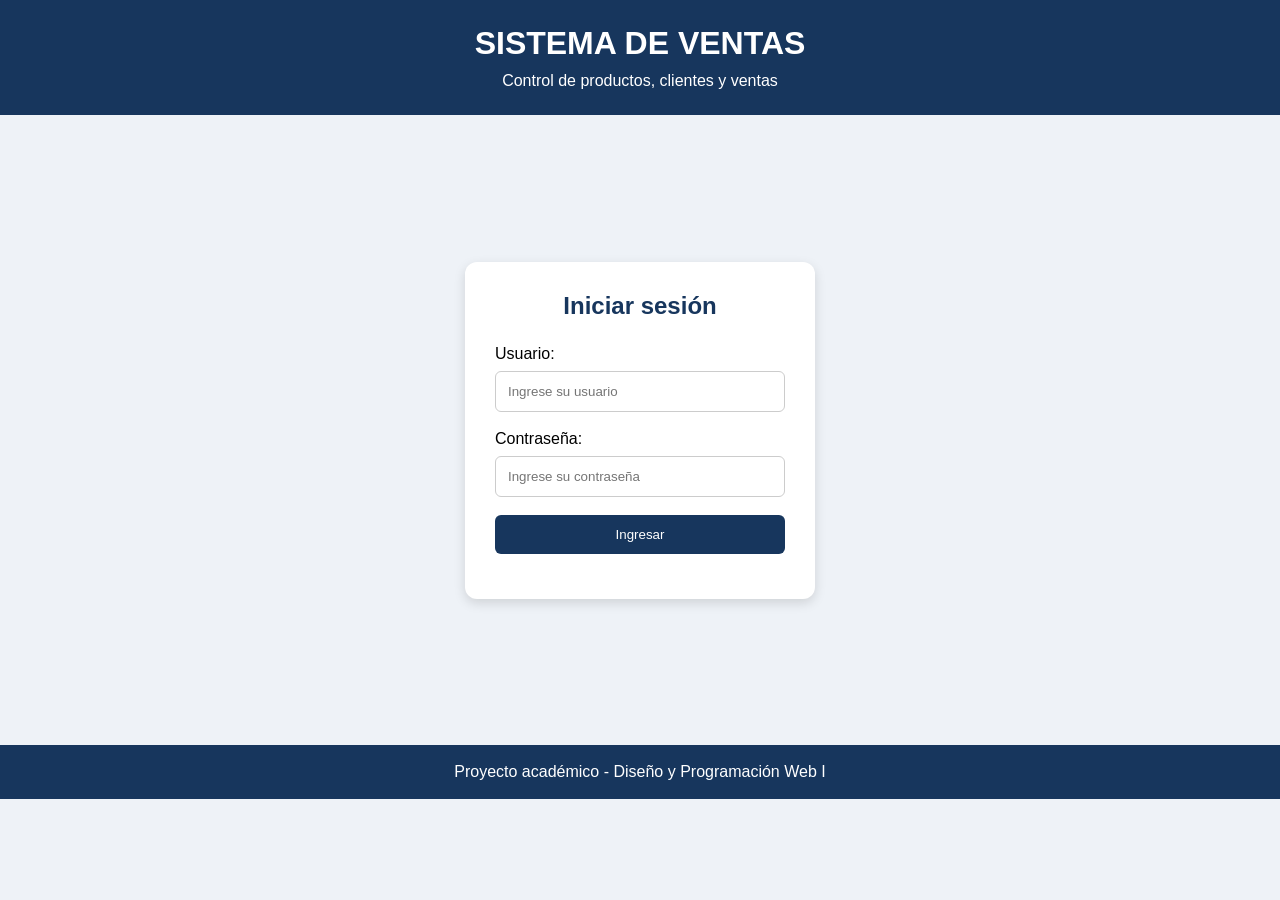
<file: index.html>
<!DOCTYPE html>
<html lang="es">
<head>
    <meta charset="UTF-8">
    <meta name="viewport" content="width=device-width, initial-scale=1.0">
    <title>Sistema de Ventas</title>

    <link rel="stylesheet" href="css/estilos.css">
    <link rel="stylesheet" href="css/responsive.css">
</head>
<body>

    <header>
        <h1>SISTEMA DE VENTAS</h1>
        <p>Control de productos, clientes y ventas</p>
    </header>

    <main class="login-container">

        <section class="login">
            <h2>Iniciar sesión</h2>

            <form id="formLogin">

                <label>Usuario:</label>
                <input type="text" id="usuario"
                placeholder="Ingrese su usuario">

                <label>Contraseña:</label>
                <input type="password" id="password"
                placeholder="Ingrese su contraseña">

                <button type="submit">Ingresar</button>

                <p id="mensaje"></p>

            </form>
        </section>

    </main>

    <footer>
        <p>Proyecto académico - Diseño y Programación Web I</p>
    </footer>

    <script src="js/script.js"></script>

</body>
</html>
</file>
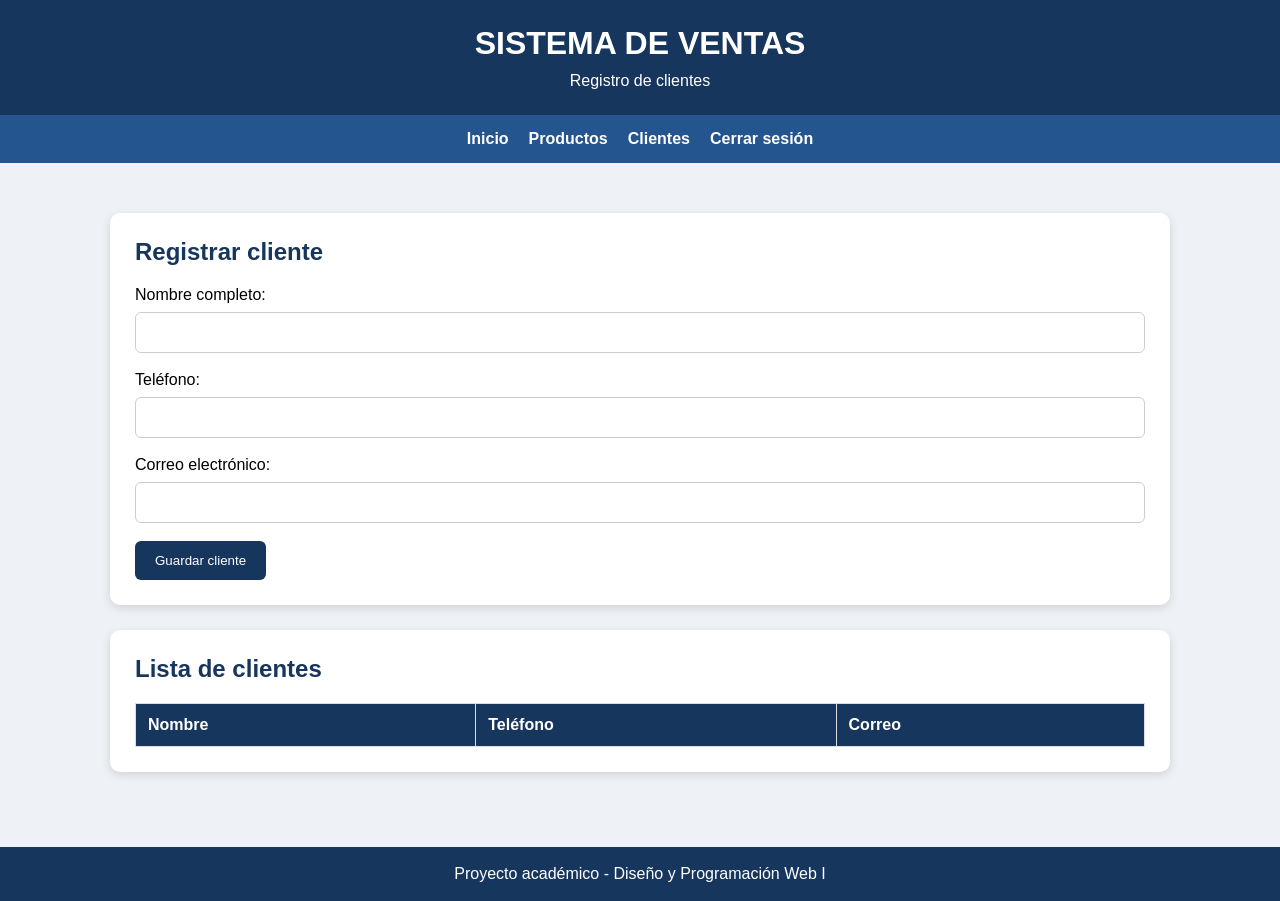
<file: pages/clientes.html>
<!DOCTYPE html>
<html lang="es">
<head>
    <meta charset="UTF-8">
    <meta name="viewport" content="width=device-width, initial-scale=1.0">
    <title>Clientes - Sistema de Ventas</title>
    <link rel="stylesheet" href="../css/estilos.css">
    <link rel="stylesheet" href="../css/responsive.css">
</head>
<body>

    <header>
        <h1>SISTEMA DE VENTAS</h1>
        <p>Registro de clientes</p>
    </header>

    <nav class="menu">
        <a href="inicio.html">Inicio</a>
        <a href="productos.html">Productos</a>
        <a href="clientes.html">Clientes</a>
        <a href="../index.html">Cerrar sesión</a>
    </nav>

    <main class="panel">
        <section>
            <h2>Registrar cliente</h2>

            <form id="formClientes">
                <label>Nombre completo:</label>
                <input type="text" id="nombreCliente" required>

                <label>Teléfono:</label>
                <input type="tel" id="telefonoCliente" required>

                <label>Correo electrónico:</label>
                <input type="email" id="correoCliente" required>

                <button type="submit">Guardar cliente</button>
            </form>

            <p id="mensajeCliente"></p>
        </section>

        <section>
            <h2>Lista de clientes</h2>

            <table>
                <thead>
                    <tr>
                        <th>Nombre</th>
                        <th>Teléfono</th>
                        <th>Correo</th>
                    </tr>
                </thead>
                <tbody id="listaClientes"></tbody>
            </table>
        </section>
    </main>

    <footer>
        <p>Proyecto académico - Diseño y Programación Web I</p>
    </footer>

    <script src="../js/clientes.js"></script>
</body>
</html>
</file>
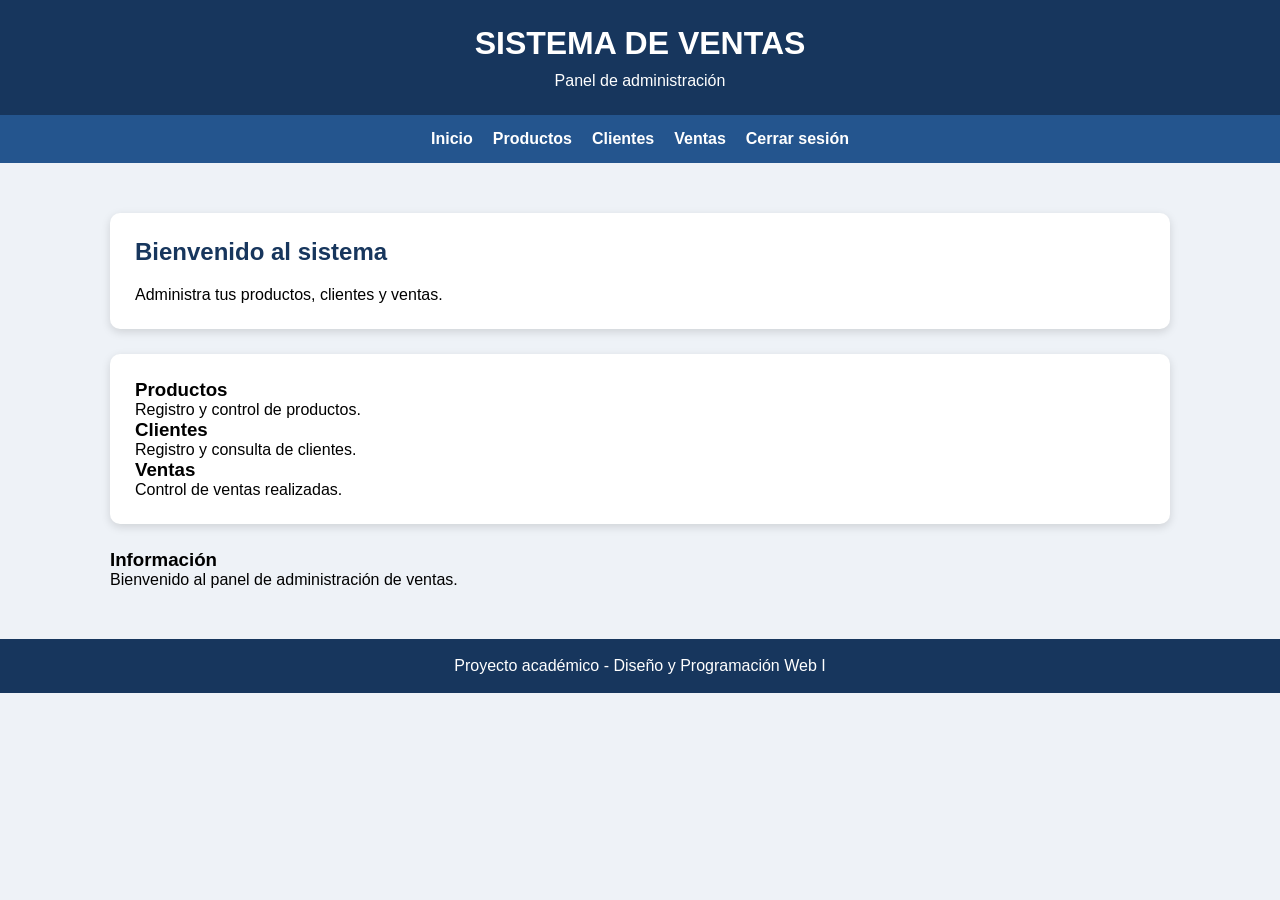
<file: pages/inicio.html>
<!DOCTYPE html>
<html lang="es">
<head>
    <meta charset="UTF-8">
    <meta name="viewport" content="width=device-width, initial-scale=1.0">

    <title>Panel Principal - Sistema de Ventas</title>

    <link rel="stylesheet" href="../css/estilos.css">
    <link rel="stylesheet" href="../css/responsive.css">
</head>

<body>

    <header>
        <h1>SISTEMA DE VENTAS</h1>
        <p>Panel de administración</p>
    </header>

    <nav class="menu">
        <a href="inicio.html">Inicio</a>
        <a href="productos.html">Productos</a>
        <a href="clientes.html">Clientes</a>
        <a href="ventas.html">Ventas</a>
        <a href="../index.html">Cerrar sesión</a>
    </nav>

    <main class="panel">

        <section>
            <h2>Bienvenido al sistema</h2>
            <p>Administra tus productos, clientes y ventas.</p>
        </section>

        <section class="contenedor-tarjetas">

            <article class="tarjeta" id="productos">
                <h3>Productos</h3>
                <p>Registro y control de productos.</p>
            </article>

            <article class="tarjeta" id="clientes">
                <h3>Clientes</h3>
                <p>Registro y consulta de clientes.</p>
            </article>

            <article class="tarjeta" id="ventas">
                <h3>Ventas</h3>
                <p>Control de ventas realizadas.</p>
            </article>

        </section>

        <aside>
            <h3>Información</h3>
            <p>Bienvenido al panel de administración de ventas.</p>
        </aside>

    </main>

    <footer>
        <p>Proyecto académico - Diseño y Programación Web I</p>
    </footer>

</body>
</html>
</file>
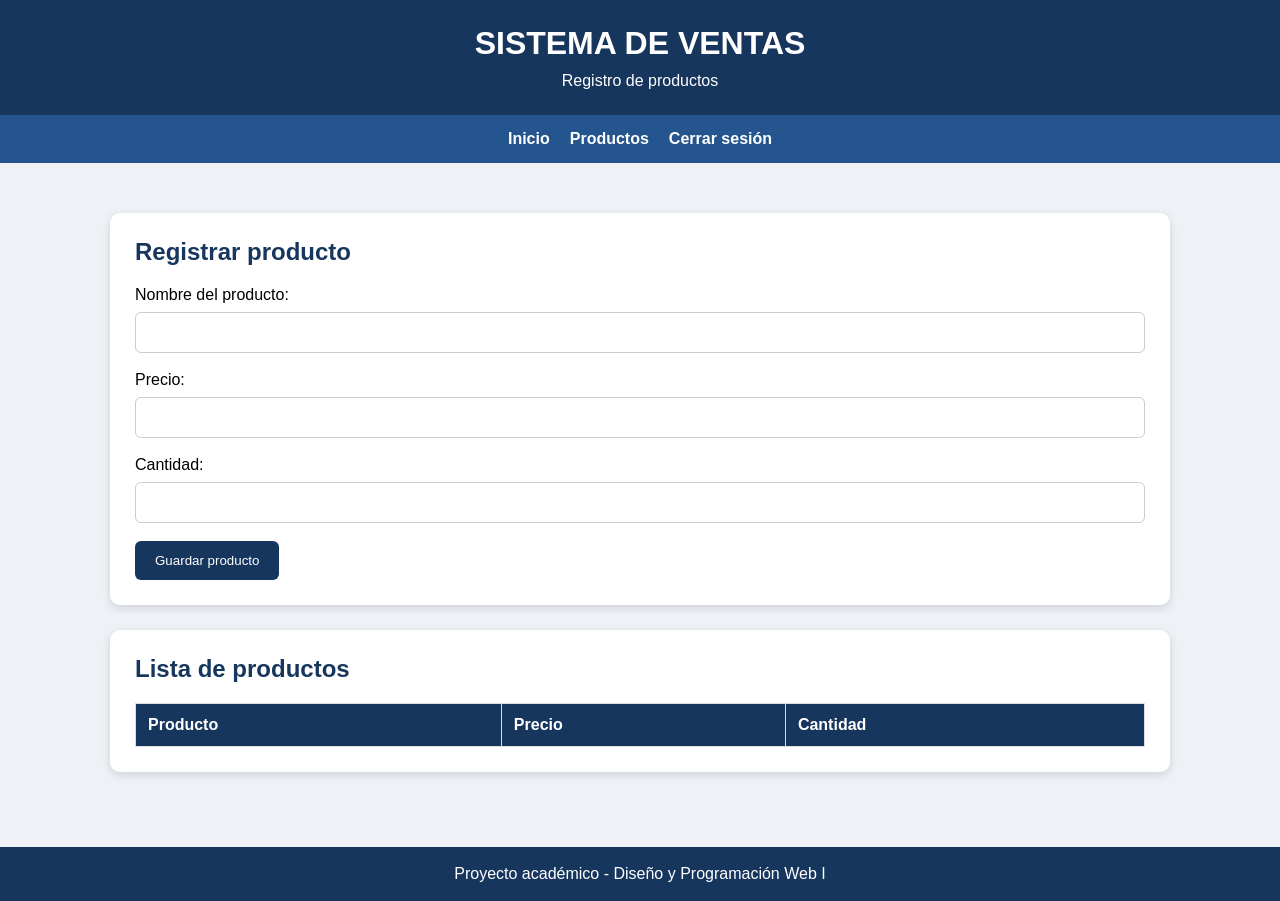
<file: pages/productos.html>
<!DOCTYPE html>
<html lang="es">
<head>
    <meta charset="UTF-8">
    <meta name="viewport" content="width=device-width, initial-scale=1.0">
    <title>Productos - Sistema de Ventas</title>
    <link rel="stylesheet" href="../css/estilos.css">
    <link rel="stylesheet" href="../css/responsive.css">
</head>
<body>

    <header>
        <h1>SISTEMA DE VENTAS</h1>
        <p>Registro de productos</p>
    </header>

    <nav class="menu">
        <a href="inicio.html">Inicio</a>
        <a href="productos.html">Productos</a>
        <a href="../index.html">Cerrar sesión</a>
    </nav>

    <main class="panel">
        <section>
            <h2>Registrar producto</h2>

            <form id="formProductos">
                <label>Nombre del producto:</label>
                <input type="text" id="nombre" required>

                <label>Precio:</label>
                <input type="number" id="precio" min="0.01" step="0.01" required>

                <label>Cantidad:</label>
                <input type="number" id="cantidad" min="1" required>

                <button type="submit">Guardar producto</button>
            </form>
        </section>

        <section>
            <h2>Lista de productos</h2>
            <table>
                <thead>
                    <tr>
                        <th>Producto</th>
                        <th>Precio</th>
                        <th>Cantidad</th>
                    </tr>
                </thead>
                <tbody id="listaProductos"></tbody>
            </table>
            <p id="mensajeProducto"></p>
        </section>
    </main>

    <footer>
        <p>Proyecto académico - Diseño y Programación Web I</p>
    </footer>

    <script src="../js/productos.js"></script>
</body>
</html>
</file>
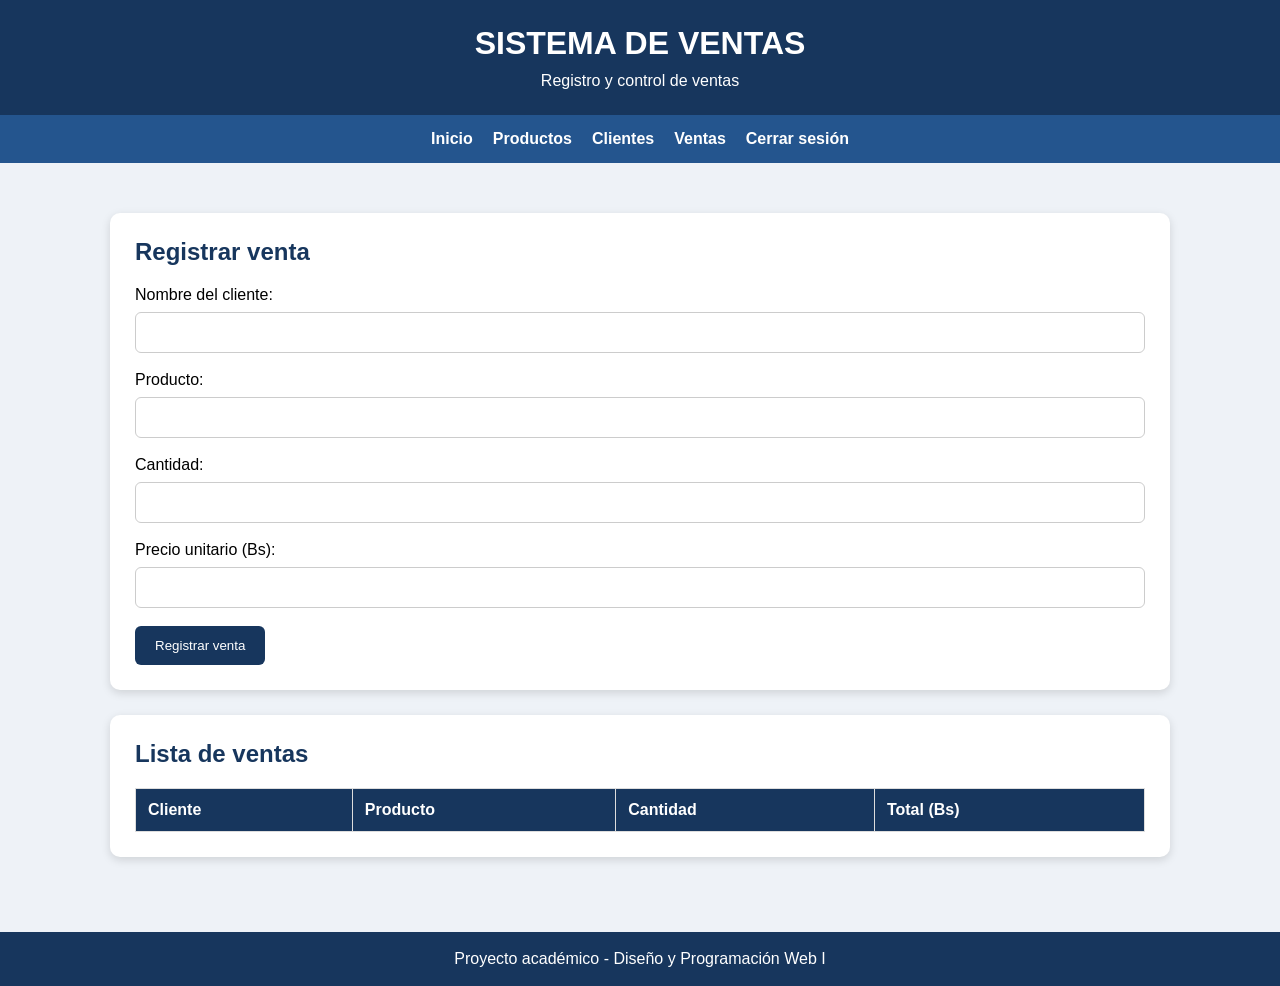
<file: pages/ventas.html>
<!DOCTYPE html>
<html lang="es">
<head>
    <meta charset="UTF-8">
    <meta name="viewport" content="width=device-width, initial-scale=1.0">
    <title>Ventas - Sistema de Ventas</title>
    <link rel="stylesheet" href="../css/estilos.css">
    <link rel="stylesheet" href="../css/responsive.css">
</head>
<body>

    <header>
        <h1>SISTEMA DE VENTAS</h1>
        <p>Registro y control de ventas</p>
    </header>

    <nav class="menu">
        <a href="inicio.html">Inicio</a>
        <a href="productos.html">Productos</a>
        <a href="clientes.html">Clientes</a>
        <a href="ventas.html">Ventas</a>
        <a href="../index.html">Cerrar sesión</a>
    </nav>

    <main class="panel">
        <section>
            <h2>Registrar venta</h2>

            <form id="formVentas">
                <label>Nombre del cliente:</label>
                <input type="text" id="clienteVenta" required>

                <label>Producto:</label>
                <input type="text" id="productoVenta" required>

                <label>Cantidad:</label>
                <input type="number" id="cantidadVenta" min="1" required>

                <label>Precio unitario (Bs):</label>
                <input type="number" id="precioVenta" min="0.01" step="0.01" required>

                <button type="submit">Registrar venta</button>
            </form>

            <p id="mensajeVenta"></p>
        </section>

        <section>
            <h2>Lista de ventas</h2>

            <table>
                <thead>
                    <tr>
                        <th>Cliente</th>
                        <th>Producto</th>
                        <th>Cantidad</th>
                        <th>Total (Bs)</th>
                    </tr>
                </thead>
                <tbody id="listaVentas"></tbody>
            </table>
        </section>
    </main>

    <footer>
        <p>Proyecto académico - Diseño y Programación Web I</p>
    </footer>

    <script src="../js/ventas.js"></script>
</body>
</html>
</file>
<file: css/estilos.css>
* {
    margin: 0;
    padding: 0;
    box-sizing: border-box;
}

body {
    font-family: Arial, sans-serif;
    background: #eef2f7;
}

header {
    background: #17365d;
    color: white;
    text-align: center;
    padding: 25px;
}

header h1 {
    margin-bottom: 10px;
}

.login-container {
    display: flex;
    justify-content: center;
    align-items: center;
    min-height: 70vh;
}

.login {
    background: white;
    width: 350px;
    padding: 30px;
    border-radius: 12px;
    box-shadow: 0 4px 12px #0002;
}

.login h2 {
    text-align: center;
    margin-bottom: 25px;
    color: #17365d;
}

.login label {
    display: block;
    margin-bottom: 8px;
}

.login input {
    width: 100%;
    padding: 12px;
    margin-bottom: 18px;
    border: 1px solid #ccc;
    border-radius: 6px;
}

.login button {
    width: 100%;
    padding: 12px;
    background: #17365d;
    color: white;
    border: none;
    border-radius: 6px;
    cursor: pointer;
}

.login button:hover {
    background: #24558e;
}

#mensaje {
    margin-top: 15px;
    text-align: center;
}

footer {
    background: #17365d;
    color: white;
    text-align: center;
    padding: 18px;
}
/* MENU DE NAVEGACION */
.menu {
    background: #24558e;
    padding: 15px;
    display: flex;
    justify-content: center;
    flex-wrap: wrap;
    gap: 20px;
}

.menu a {
    color: white;
    text-decoration: none;
    font-weight: bold;
}

.menu a:hover {
    color: #ffd700;
}

/* PANEL PRINCIPAL */
.panel {
    max-width: 1100px;
    margin: 30px auto;
    padding: 20px;
}

.panel section {
    background: white;
    padding: 25px;
    margin-bottom: 25px;
    border-radius: 10px;
    box-shadow: 0 3px 10px #0002;
}

.panel h2 {
    color: #17365d;
    margin-bottom: 20px;
}

/* FORMULARIOS */
.panel input {
    width: 100%;
    padding: 12px;
    margin: 8px 0 18px;
    border: 1px solid #ccc;
    border-radius: 6px;
}

.panel button {
    padding: 12px 20px;
    background: #17365d;
    color: white;
    border: none;
    border-radius: 6px;
    cursor: pointer;
}

/* TABLAS */
table {
    width: 100%;
    border-collapse: collapse;
}

th, td {
    padding: 12px;
    border: 1px solid #ddd;
    text-align: left;
}

th {
    background: #17365d;
    color: white;
}
</file>
<file: css/responsive.css>
@media (max-width: 600px) {

    header h1 {
        font-size: 22px;
    }

    .login {
        width: 90%;
        padding: 20px;
    }

    footer {
        font-size: 12px;
    }

}
/* DISEÑO PARA CELULARES Y TABLETAS */

@media (max-width: 768px) {

    .panel {
        width: 95%;
        padding: 10px;
    }

    .menu {
        flex-direction: column;
        align-items: center;
        gap: 15px;
    }

    .panel section {
        padding: 15px;
    }

    table {
        font-size: 12px;
    }

    th, td {
        padding: 8px;
    }
}

@media (max-width: 480px) {

    header h1 {
        font-size: 20px;
    }

    .panel h2 {
        font-size: 18px;
    }

    .panel input,
    .panel button {
        width: 100%;
    }
}
</file>
